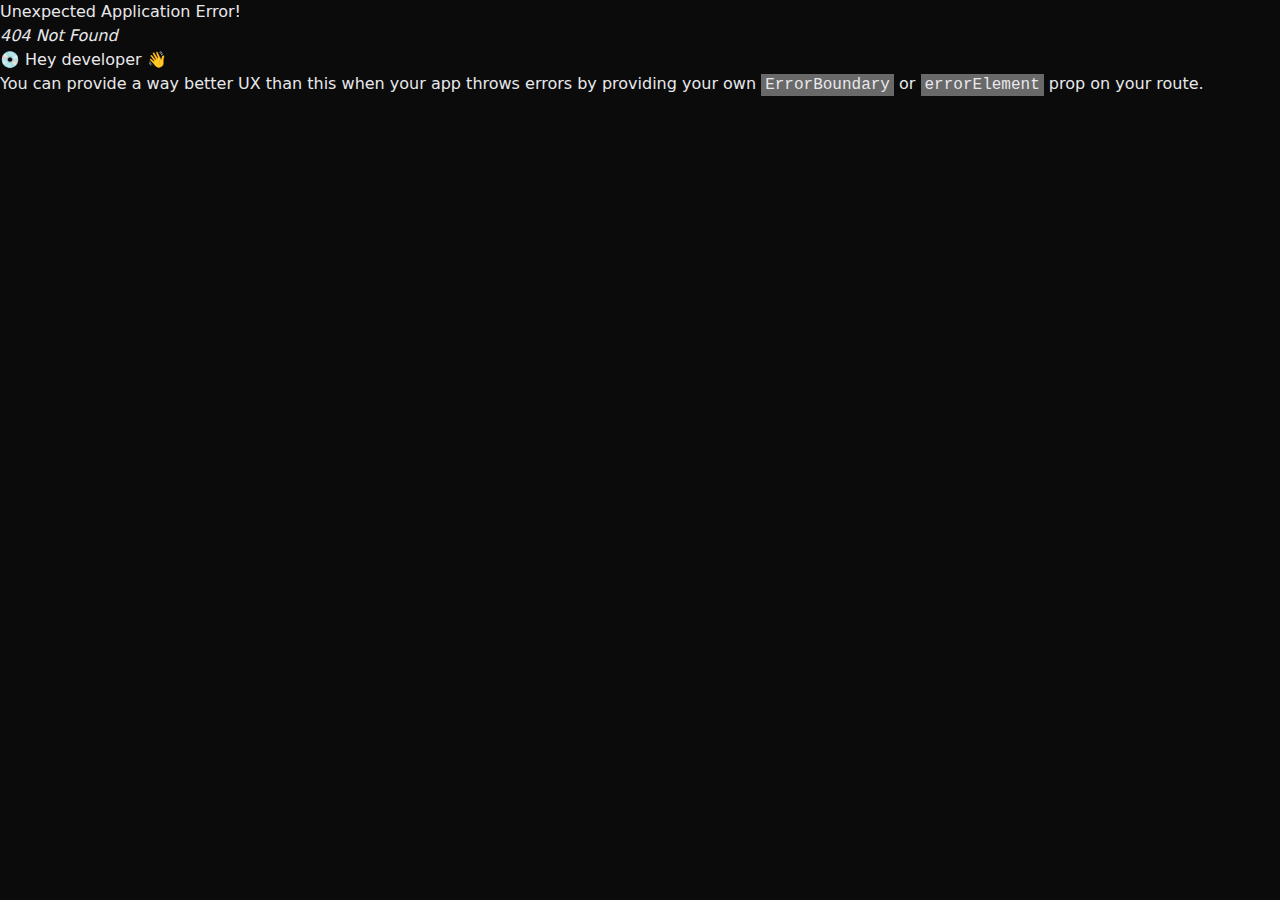
<file: index.html>
<!doctype html>
<html lang="en">
  <head>
    <meta charset="UTF-8" />
    <link rel="icon" type="image/svg+xml" href="/vite.svg" />
<!--    <meta name="viewport" content="width=device-width, initial-scale=1.0" />-->
    <meta name="theme-color" content="#7b7ed6" />
    <meta name="title" content="UI Journey - Web Design Trends Timeline with Real Design" />
    <meta name="description" content="Explore the evolution of web design trends from the 2000s to future. Experience the history of UI design through an interactive timeline featuring Skeuomorphism, Flat Design, Glassmorphism, and more." />
    <meta name="keywords" content="web design, UI trends, design history, Skeuomorphism, Flat Design, Material Design, Glassmorphism, Neumorphism, web design timeline, UI evolution" />
    <meta property="og:title" content="UI Journey - Web Design Trends Timeline with Real Design" />
    <meta property="og:description" content="Explore the evolution of web design trends from the 2000s to 2025." />
    <meta property="og:type" content="website" />
    <meta property="og:url" content="https://ui-journey.konviny.com" />
    <meta property="og:image" content="https://ui-journey.konviny.com/og-image.png" />
    <meta property="og:locale" content="en_US" />
    <meta name="twitter:card" content="summary_large_image" />
    <meta name="twitter:title" content="UI Journey - Web Design Trends Timeline with Real Design" />
    <meta name="twitter:description" content="Explore the evolution of web design trends from the 2000s to 2025." />
    <meta name="twitter:image" content="https://ui-journey.konviny.com/og-image.png" />
    <title>UI Journey - Web Design Trends Timeline</title>

    <meta name="naver-site-verification" content="4331ecfc2e6870d6412a10966f7eafa78d20813e" />

    <link rel="icon" type="image/x-icon" href="/favicon.ico">
    <link rel="icon" type="image/png" sizes="16x16" href="/favicon-16x16.png">
    <link rel="icon" type="image/png" sizes="32x32" href="/favicon-32x32.png">
    <link rel="icon" type="image/png" sizes="48x48" href="/favicon-48x48.png">
    <link rel="apple-touch-icon" sizes="180x180" href="/apple-touch-icon.png">
    <link rel="icon" type="image/png" sizes="192x192" href="/favicon-192x192.png">
    <link rel="icon" type="image/png" sizes="512x512" href="/favicon-512x512.png">
    <link rel="manifest" href="/site.webmanifest">
    <!-- JSON-LD Structured Data -->
    <script type="application/ld+json">
    {
      "@context": "https://schema.org",
      "@type": "WebSite",
      "name": "UI Journey",
      "description": "Explore the evolution of web design trends from the 2000s to 2025 through an interactive timeline",
      "url": "https://ui-journey.konviny.com",
      "inLanguage": "en-US",
      "keywords": "web design, UI trends, design history, Skeuomorphism, Flat Design, Material Design",
      "about": {
        "@type": "Thing",
        "name": "Web Design Trends",
        "description": "The history and evolution of web design"
      }
    }
    </script>

    <!-- Google Tag Manager -->
    <script>(function(w,d,s,l,i){w[l]=w[l]||[];w[l].push({'gtm.start':
    new Date().getTime(),event:'gtm.js'});var f=d.getElementsByTagName(s)[0],
    j=d.createElement(s),dl=l!='dataLayer'?'&l='+l:'';j.async=true;j.src=
    'https://www.googletagmanager.com/gtm.js?id='+i+dl;f.parentNode.insertBefore(j,f);
    })(window,document,'script','dataLayer','GTM-PGSXMC7N');</script>
  <!-- End Google Tag Manager -->

    <script type="module" crossorigin src="/assets/index-C9DwuXL1.js"></script>
    <link rel="stylesheet" crossorigin href="/assets/index-sQ9Ex8qx.css">
  </head>
  <body>
    <!-- Google Tag Manager (noscript) -->
<noscript><iframe src="https://www.googletagmanager.com/ns.html?id=GTM-PGSXMC7N"
  height="0" width="0" style="display:none;visibility:hidden"></iframe></noscript>
  <!-- End Google Tag Manager (noscript) -->
    <div id="root"></div>
  </body>
</html>
</file>
<file: assets/index-sQ9Ex8qx.css>
/*! tailwindcss v4.1.13 | MIT License | https://tailwindcss.com */@layer properties{@supports ((-webkit-hyphens:none) and (not (margin-trim:inline))) or ((-moz-orient:inline) and (not (color:rgb(from red r g b)))){*,:before,:after,::backdrop{--tw-scale-x:1;--tw-scale-y:1;--tw-scale-z:1;--tw-rotate-x:initial;--tw-rotate-y:initial;--tw-rotate-z:initial;--tw-skew-x:initial;--tw-skew-y:initial;--tw-space-y-reverse:0;--tw-space-x-reverse:0;--tw-border-style:solid;--tw-gradient-position:initial;--tw-gradient-from:#0000;--tw-gradient-via:#0000;--tw-gradient-to:#0000;--tw-gradient-stops:initial;--tw-gradient-via-stops:initial;--tw-gradient-from-position:0%;--tw-gradient-via-position:50%;--tw-gradient-to-position:100%;--tw-leading:initial;--tw-font-weight:initial;--tw-tracking:initial;--tw-shadow:0 0 #0000;--tw-shadow-color:initial;--tw-shadow-alpha:100%;--tw-inset-shadow:0 0 #0000;--tw-inset-shadow-color:initial;--tw-inset-shadow-alpha:100%;--tw-ring-color:initial;--tw-ring-shadow:0 0 #0000;--tw-inset-ring-color:initial;--tw-inset-ring-shadow:0 0 #0000;--tw-ring-inset:initial;--tw-ring-offset-width:0px;--tw-ring-offset-color:#fff;--tw-ring-offset-shadow:0 0 #0000;--tw-outline-style:solid;--tw-blur:initial;--tw-brightness:initial;--tw-contrast:initial;--tw-grayscale:initial;--tw-hue-rotate:initial;--tw-invert:initial;--tw-opacity:initial;--tw-saturate:initial;--tw-sepia:initial;--tw-drop-shadow:initial;--tw-drop-shadow-color:initial;--tw-drop-shadow-alpha:100%;--tw-drop-shadow-size:initial;--tw-backdrop-blur:initial;--tw-backdrop-brightness:initial;--tw-backdrop-contrast:initial;--tw-backdrop-grayscale:initial;--tw-backdrop-hue-rotate:initial;--tw-backdrop-invert:initial;--tw-backdrop-opacity:initial;--tw-backdrop-saturate:initial;--tw-backdrop-sepia:initial;--tw-duration:initial;--tw-ease:initial;--tw-translate-x:0;--tw-translate-y:0;--tw-translate-z:0}}}@layer theme{:root,:host{--font-sans:ui-sans-serif,system-ui,sans-serif,"Apple Color Emoji","Segoe UI Emoji","Segoe UI Symbol","Noto Color Emoji";--font-mono:ui-monospace,SFMono-Regular,Menlo,Monaco,Consolas,"Liberation Mono","Courier New",monospace;--color-red-400:oklch(70.4% .191 22.216);--color-orange-400:#ff9b45;--color-yellow-400:oklch(85.2% .199 91.936);--color-green-400:oklch(79.2% .209 151.711);--color-blue-100:oklch(93.2% .032 255.585);--color-blue-500:oklch(62.3% .214 259.815);--color-blue-700:oklch(48.8% .243 264.376);--color-purple-100:oklch(94.6% .033 307.174);--color-purple-500:oklch(62.7% .265 303.9);--color-purple-700:oklch(49.6% .265 301.924);--color-pink-100:oklch(94.8% .028 342.258);--color-pink-500:oklch(65.6% .241 354.308);--color-pink-700:oklch(52.5% .223 3.958);--color-gray-100:oklch(96.7% .003 264.542);--color-gray-700:oklch(37.3% .034 259.733);--color-gray-900:oklch(21% .034 264.665);--color-white:#fff;--spacing:.25rem;--text-xs:.75rem;--text-xs--line-height:calc(1/.75);--text-sm:.875rem;--text-sm--line-height:calc(1.25/.875);--text-base:1rem;--text-base--line-height: 1.5 ;--text-lg:1.125rem;--text-lg--line-height:calc(1.75/1.125);--text-xl:1.25rem;--text-xl--line-height:calc(1.75/1.25);--text-2xl:1.5rem;--text-2xl--line-height:calc(2/1.5);--text-4xl:2.25rem;--text-4xl--line-height:calc(2.5/2.25);--font-weight-medium:500;--font-weight-semibold:600;--font-weight-bold:700;--font-weight-extrabold:800;--font-weight-black:900;--tracking-wide:.025em;--leading-relaxed:1.625;--radius-lg:.5rem;--radius-xl:.75rem;--radius-2xl:1rem;--drop-shadow-md:0 3px 3px #0000001f;--drop-shadow-lg:0 4px 4px #00000026;--ease-out:cubic-bezier(0,0,.2,1);--ease-in-out:cubic-bezier(.4,0,.2,1);--blur-sm:8px;--blur-md:12px;--default-transition-duration:.15s;--default-transition-timing-function:cubic-bezier(.4,0,.2,1);--default-font-family:var(--font-sans);--default-mono-font-family:var(--font-mono);--color-beige-100:#fcfcfc;--color-beige-200:#faf9f7;--color-beige-300:#f8f5f2;--color-beige-400:#f4e7e1;--color-rust-500:#d5451b;--color-dark-800:#521c0d;--color-pure:#fff}}@layer base{*,:after,:before,::backdrop{box-sizing:border-box;border:0 solid;margin:0;padding:0}::file-selector-button{box-sizing:border-box;border:0 solid;margin:0;padding:0}html,:host{-webkit-text-size-adjust:100%;-moz-tab-size:4;-o-tab-size:4;tab-size:4;line-height:1.5;font-family:var(--default-font-family,ui-sans-serif,system-ui,sans-serif,"Apple Color Emoji","Segoe UI Emoji","Segoe UI Symbol","Noto Color Emoji");font-feature-settings:var(--default-font-feature-settings,normal);font-variation-settings:var(--default-font-variation-settings,normal);-webkit-tap-highlight-color:transparent}hr{height:0;color:inherit;border-top-width:1px}abbr:where([title]){-webkit-text-decoration:underline dotted;text-decoration:underline dotted}h1,h2,h3,h4,h5,h6{font-size:inherit;font-weight:inherit}a{color:inherit;-webkit-text-decoration:inherit;text-decoration:inherit}b,strong{font-weight:bolder}code,kbd,samp,pre{font-family:var(--default-mono-font-family,ui-monospace,SFMono-Regular,Menlo,Monaco,Consolas,"Liberation Mono","Courier New",monospace);font-feature-settings:var(--default-mono-font-feature-settings,normal);font-variation-settings:var(--default-mono-font-variation-settings,normal);font-size:1em}small{font-size:80%}sub,sup{vertical-align:baseline;font-size:75%;line-height:0;position:relative}sub{bottom:-.25em}sup{top:-.5em}table{text-indent:0;border-color:inherit;border-collapse:collapse}:-moz-focusring{outline:auto}progress{vertical-align:baseline}summary{display:list-item}ol,ul,menu{list-style:none}img,svg,video,canvas,audio,iframe,embed,object{vertical-align:middle;display:block}img,video{max-width:100%;height:auto}button,input,select,optgroup,textarea{font:inherit;font-feature-settings:inherit;font-variation-settings:inherit;letter-spacing:inherit;color:inherit;opacity:1;background-color:#0000;border-radius:0}::file-selector-button{font:inherit;font-feature-settings:inherit;font-variation-settings:inherit;letter-spacing:inherit;color:inherit;opacity:1;background-color:#0000;border-radius:0}:where(select:is([multiple],[size])) optgroup{font-weight:bolder}:where(select:is([multiple],[size])) optgroup option{padding-inline-start:20px}::file-selector-button{margin-inline-end:4px}::-moz-placeholder{opacity:1}::placeholder{opacity:1}@supports (not (-webkit-appearance:-apple-pay-button)) or (contain-intrinsic-size:1px){::-moz-placeholder{color:currentColor}::placeholder{color:currentColor}@supports (color:color-mix(in lab,red,red)){::-moz-placeholder{color:color-mix(in oklab,currentcolor 50%,transparent)}::placeholder{color:color-mix(in oklab,currentcolor 50%,transparent)}}}textarea{resize:vertical}::-webkit-search-decoration{-webkit-appearance:none}::-webkit-date-and-time-value{min-height:1lh;text-align:inherit}::-webkit-datetime-edit{display:inline-flex}::-webkit-datetime-edit-fields-wrapper{padding:0}::-webkit-datetime-edit{padding-block:0}::-webkit-datetime-edit-year-field{padding-block:0}::-webkit-datetime-edit-month-field{padding-block:0}::-webkit-datetime-edit-day-field{padding-block:0}::-webkit-datetime-edit-hour-field{padding-block:0}::-webkit-datetime-edit-minute-field{padding-block:0}::-webkit-datetime-edit-second-field{padding-block:0}::-webkit-datetime-edit-millisecond-field{padding-block:0}::-webkit-datetime-edit-meridiem-field{padding-block:0}::-webkit-calendar-picker-indicator{line-height:1}:-moz-ui-invalid{box-shadow:none}button,input:where([type=button],[type=reset],[type=submit]){-webkit-appearance:button;-moz-appearance:button;appearance:button}::file-selector-button{-webkit-appearance:button;-moz-appearance:button;appearance:button}::-webkit-inner-spin-button{height:auto}::-webkit-outer-spin-button{height:auto}[hidden]:where(:not([hidden=until-found])){display:none!important}}@layer components;@layer utilities{.pointer-events-auto{pointer-events:auto}.pointer-events-none{pointer-events:none}.absolute{position:absolute}.fixed{position:fixed}.relative{position:relative}.static{position:static}.inset-0{inset:calc(var(--spacing)*0)}.inset-2{inset:calc(var(--spacing)*2)}.-top-4{top:calc(var(--spacing)*-4)}.top-0{top:calc(var(--spacing)*0)}.top-\[14px\]{top:14px}.top-\[20\%\]{top:20%}.top-\[60\%\]{top:60%}.right-0{right:calc(var(--spacing)*0)}.right-4{right:calc(var(--spacing)*4)}.right-8{right:calc(var(--spacing)*8)}.right-\[10\%\]{right:10%}.right-\[20\%\]{right:20%}.bottom-0{bottom:calc(var(--spacing)*0)}.bottom-3{bottom:calc(var(--spacing)*3)}.bottom-\[5\%\]{bottom:5%}.bottom-\[8\%\]{bottom:8%}.left-0{left:calc(var(--spacing)*0)}.left-1{left:calc(var(--spacing)*1)}.left-3{left:calc(var(--spacing)*3)}.left-\[10px\]{left:10px}.left-\[15\%\]{left:15%}.isolate{isolation:isolate}.-z-10{z-index:-10}.z-50{z-index:50}.col-span-2{grid-column:span 2/span 2}.row-span-2{grid-row:span 2/span 2}.container{width:100%}@media (min-width:40rem){.container{max-width:40rem}}@media (min-width:48rem){.container{max-width:48rem}}@media (min-width:64rem){.container{max-width:64rem}}@media (min-width:80rem){.container{max-width:80rem}}@media (min-width:96rem){.container{max-width:96rem}}.mx-auto{margin-inline:auto}.my-1{margin-block:calc(var(--spacing)*1)}.-mt-0\.5{margin-top:calc(var(--spacing)*-.5)}.mt-0\.5{margin-top:calc(var(--spacing)*.5)}.mt-1\.5{margin-top:calc(var(--spacing)*1.5)}.mt-3{margin-top:calc(var(--spacing)*3)}.mt-6{margin-top:calc(var(--spacing)*6)}.mt-7{margin-top:calc(var(--spacing)*7)}.mr-2{margin-right:calc(var(--spacing)*2)}.mb-1{margin-bottom:calc(var(--spacing)*1)}.mb-2{margin-bottom:calc(var(--spacing)*2)}.mb-3{margin-bottom:calc(var(--spacing)*3)}.mb-3\.5{margin-bottom:calc(var(--spacing)*3.5)}.mb-4{margin-bottom:calc(var(--spacing)*4)}.block{display:block}.flex{display:flex}.grid{display:grid}.hidden{display:none}.inline-block{display:inline-block}.inline-flex{display:inline-flex}.table{display:table}.aspect-square{aspect-ratio:1}.h-1{height:calc(var(--spacing)*1)}.h-1\.5{height:calc(var(--spacing)*1.5)}.h-2{height:calc(var(--spacing)*2)}.h-2\.5{height:calc(var(--spacing)*2.5)}.h-3{height:calc(var(--spacing)*3)}.h-4{height:calc(var(--spacing)*4)}.h-6{height:calc(var(--spacing)*6)}.h-8{height:calc(var(--spacing)*8)}.h-10{height:calc(var(--spacing)*10)}.h-11{height:calc(var(--spacing)*11)}.h-14{height:calc(var(--spacing)*14)}.h-32{height:calc(var(--spacing)*32)}.h-40{height:calc(var(--spacing)*40)}.h-\[84px\]{height:84px}.h-\[90px\]{height:90px}.h-\[98px\]{height:98px}.h-\[100px\]{height:100px}.h-full{height:100%}.h-screen{height:100vh}.min-h-screen{min-height:100vh}.w-0\.5{width:calc(var(--spacing)*.5)}.w-1{width:calc(var(--spacing)*1)}.w-1\.5{width:calc(var(--spacing)*1.5)}.w-1\/2{width:50%}.w-2{width:calc(var(--spacing)*2)}.w-2\.5{width:calc(var(--spacing)*2.5)}.w-2\/3{width:66.6667%}.w-3{width:calc(var(--spacing)*3)}.w-3\/4{width:75%}.w-4{width:calc(var(--spacing)*4)}.w-6{width:calc(var(--spacing)*6)}.w-8{width:calc(var(--spacing)*8)}.w-10{width:calc(var(--spacing)*10)}.w-11{width:calc(var(--spacing)*11)}.w-14{width:calc(var(--spacing)*14)}.w-32{width:calc(var(--spacing)*32)}.w-40{width:calc(var(--spacing)*40)}.w-\[90px\]{width:90px}.w-\[100px\]{width:100px}.w-\[140px\]{width:140px}.w-\[175px\]{width:175px}.w-\[196px\]{width:196px}.w-\[224px\]{width:224px}.w-\[245px\]{width:245px}.w-\[266px\]{width:266px}.w-full{width:100%}.max-w-\[700px\]{max-width:700px}.max-w-\[1100px\]{max-width:1100px}.flex-1{flex:1}.shrink-0{flex-shrink:0}.scale-105{--tw-scale-x:105%;--tw-scale-y:105%;--tw-scale-z:105%;scale:var(--tw-scale-x)var(--tw-scale-y)}.transform{transform:var(--tw-rotate-x,)var(--tw-rotate-y,)var(--tw-rotate-z,)var(--tw-skew-x,)var(--tw-skew-y,)}.cursor-default{cursor:default}.cursor-none{cursor:none}.cursor-pointer{cursor:pointer}.scroll-mt-0{scroll-margin-top:calc(var(--spacing)*0)}.grid-cols-3{grid-template-columns:repeat(3,minmax(0,1fr))}.grid-cols-4{grid-template-columns:repeat(4,minmax(0,1fr))}.flex-col{flex-direction:column}.flex-row{flex-direction:row}.flex-wrap{flex-wrap:wrap}.place-items-center{place-items:center}.items-center{align-items:center}.items-start{align-items:flex-start}.justify-between{justify-content:space-between}.justify-center{justify-content:center}.gap-1{gap:calc(var(--spacing)*1)}.gap-1\.5{gap:calc(var(--spacing)*1.5)}.gap-2{gap:calc(var(--spacing)*2)}.gap-3{gap:calc(var(--spacing)*3)}.gap-5{gap:calc(var(--spacing)*5)}:where(.space-y-1\.5>:not(:last-child)){--tw-space-y-reverse:0;margin-block-start:calc(calc(var(--spacing)*1.5)*var(--tw-space-y-reverse));margin-block-end:calc(calc(var(--spacing)*1.5)*calc(1 - var(--tw-space-y-reverse)))}:where(.space-y-2>:not(:last-child)){--tw-space-y-reverse:0;margin-block-start:calc(calc(var(--spacing)*2)*var(--tw-space-y-reverse));margin-block-end:calc(calc(var(--spacing)*2)*calc(1 - var(--tw-space-y-reverse)))}:where(.space-x-6>:not(:last-child)){--tw-space-x-reverse:0;margin-inline-start:calc(calc(var(--spacing)*6)*var(--tw-space-x-reverse));margin-inline-end:calc(calc(var(--spacing)*6)*calc(1 - var(--tw-space-x-reverse)))}.overflow-hidden{overflow:hidden}.overflow-x-hidden{overflow-x:hidden}.overflow-y-auto{overflow-y:auto}.rounded{border-radius:.25rem}.rounded-2xl{border-radius:var(--radius-2xl)}.rounded-\[10px\]{border-radius:10px}.rounded-\[11px\]{border-radius:11px}.rounded-\[14px\]{border-radius:14px}.rounded-\[16px\]{border-radius:16px}.rounded-\[18px\]{border-radius:18px}.rounded-\[20px\]{border-radius:20px}.rounded-\[26px\]{border-radius:26px}.rounded-\[32px\]{border-radius:32px}.rounded-full{border-radius:3.40282e38px}.rounded-lg{border-radius:var(--radius-lg)}.rounded-xl{border-radius:var(--radius-xl)}.border{border-style:var(--tw-border-style);border-width:1px}.border-2{border-style:var(--tw-border-style);border-width:2px}.border-3{border-style:var(--tw-border-style);border-width:3px}.border-4{border-style:var(--tw-border-style);border-width:4px}.border-t{border-top-style:var(--tw-border-style);border-top-width:1px}.border-b{border-bottom-style:var(--tw-border-style);border-bottom-width:1px}.border-\[\#00d4ff\]\/40{border-color:#00d4ff66}.border-\[\#00ffaa\]\/40{border-color:#0fa6}.border-\[\#7b7ed6\]{border-color:#7b7ed6}.border-\[\#8a2be2\]\/40{border-color:#8a2be266}.border-\[\#111\]{border-color:#111}.border-\[\#cfd5de\]{border-color:#cfd5de}.border-\[\#e2e4ea\]{border-color:#e2e4ea}.border-\[\#ff6b9d\]\/40{border-color:#ff6b9d66}.border-\[\#ff6bc7\]{border-color:#ff6bc7}.border-\[\#ff007f\]{border-color:#ff007f}.border-\[rgba\(27\,19\,48\,0\.2\)\]{border-color:#1b133033}.border-\[rgba\(120\,90\,60\,0\.3\)\]{border-color:#785a3c4d}.border-\[rgba\(200\,200\,230\,0\.4\)\]{border-color:#c8c8e666}.border-\[rgba\(255\,255\,255\,0\.2\)\]{border-color:#fff3}.border-\[rgba\(255\,255\,255\,0\.12\)\]{border-color:#ffffff1f}.border-\[rgba\(255\,255\,255\,0\.25\)\]{border-color:#ffffff40}.border-beige-300{border-color:var(--color-beige-300)}.border-beige-400{border-color:var(--color-beige-400)}.border-gray-100{border-color:var(--color-gray-100)}.border-transparent{border-color:#0000}.border-white{border-color:var(--color-white)}.border-white\/20{border-color:#fff3}@supports (color:color-mix(in lab,red,red)){.border-white\/20{border-color:color-mix(in oklab,var(--color-white)20%,transparent)}}.bg-\[\#0ea5e9\]{background-color:#0ea5e9}.bg-\[\#0ff\]{background-color:#0ff}.bg-\[\#00d4ff\]{background-color:#00d4ff}.bg-\[\#00f5ff\]{background-color:#00f5ff}.bg-\[\#06b6d4\]{background-color:#06b6d4}.bg-\[\#7b7ed6\]{background-color:#7b7ed6}.bg-\[\#8b5cf6\]{background-color:#8b5cf6}.bg-\[\#10b981\]{background-color:#10b981}.bg-\[\#14b8a6\]{background-color:#14b8a6}.bg-\[\#0078d4\]{background-color:#0078d4}.bg-\[\#84cc16\]{background-color:#84cc16}.bg-\[\#111\]{background-color:#111}.bg-\[\#6366f1\]{background-color:#6366f1}.bg-\[\#e0e5ec\]{background-color:#e0e5ec}.bg-\[\#ec4899\]{background-color:#ec4899}.bg-\[\#ef4444\]{background-color:#ef4444}.bg-\[\#f59e0b\]{background-color:#f59e0b}.bg-\[\#f97316\]{background-color:#f97316}.bg-\[\#ff006e\]{background-color:#ff006e}.bg-\[\#ff8ccf\]{background-color:#ff8ccf}.bg-\[\#fffb00\]{background-color:#fffb00}.bg-\[rgba\(255\,255\,255\,0\.1\)\]{background-color:#ffffff1a}.bg-\[rgba\(255\,255\,255\,0\.06\)\]{background-color:#ffffff0f}.bg-\[rgba\(255\,255\,255\,0\.08\)\]{background-color:#ffffff14}.bg-blue-100{background-color:var(--color-blue-100)}.bg-blue-500{background-color:var(--color-blue-500)}.bg-gray-900\/10{background-color:#1018281a}@supports (color:color-mix(in lab,red,red)){.bg-gray-900\/10{background-color:color-mix(in oklab,var(--color-gray-900)10%,transparent)}}.bg-gray-900\/20{background-color:#10182833}@supports (color:color-mix(in lab,red,red)){.bg-gray-900\/20{background-color:color-mix(in oklab,var(--color-gray-900)20%,transparent)}}.bg-gray-900\/30{background-color:#1018284d}@supports (color:color-mix(in lab,red,red)){.bg-gray-900\/30{background-color:color-mix(in oklab,var(--color-gray-900)30%,transparent)}}.bg-green-400\/80{background-color:#05df72cc}@supports (color:color-mix(in lab,red,red)){.bg-green-400\/80{background-color:color-mix(in oklab,var(--color-green-400)80%,transparent)}}.bg-orange-400{background-color:var(--color-orange-400)}.bg-pink-100{background-color:var(--color-pink-100)}.bg-pink-500{background-color:var(--color-pink-500)}.bg-pure{background-color:var(--color-pure)}.bg-pure\/90{background-color:#ffffffe6}@supports (color:color-mix(in lab,red,red)){.bg-pure\/90{background-color:color-mix(in oklab,var(--color-pure)90%,transparent)}}.bg-purple-100{background-color:var(--color-purple-100)}.bg-purple-500{background-color:var(--color-purple-500)}.bg-red-400\/80{background-color:#ff6568cc}@supports (color:color-mix(in lab,red,red)){.bg-red-400\/80{background-color:color-mix(in oklab,var(--color-red-400)80%,transparent)}}.bg-transparent{background-color:#0000}.bg-white{background-color:var(--color-white)}.bg-white\/5{background-color:#ffffff0d}@supports (color:color-mix(in lab,red,red)){.bg-white\/5{background-color:color-mix(in oklab,var(--color-white)5%,transparent)}}.bg-white\/10{background-color:#ffffff1a}@supports (color:color-mix(in lab,red,red)){.bg-white\/10{background-color:color-mix(in oklab,var(--color-white)10%,transparent)}}.bg-white\/20{background-color:#fff3}@supports (color:color-mix(in lab,red,red)){.bg-white\/20{background-color:color-mix(in oklab,var(--color-white)20%,transparent)}}.bg-white\/30{background-color:#ffffff4d}@supports (color:color-mix(in lab,red,red)){.bg-white\/30{background-color:color-mix(in oklab,var(--color-white)30%,transparent)}}.bg-white\/70{background-color:#ffffffb3}@supports (color:color-mix(in lab,red,red)){.bg-white\/70{background-color:color-mix(in oklab,var(--color-white)70%,transparent)}}.bg-yellow-400\/80{background-color:#fac800cc}@supports (color:color-mix(in lab,red,red)){.bg-yellow-400\/80{background-color:color-mix(in oklab,var(--color-yellow-400)80%,transparent)}}.bg-gradient-to-b{--tw-gradient-position:to bottom in oklab;background-image:linear-gradient(var(--tw-gradient-stops))}.bg-gradient-to-br{--tw-gradient-position:to bottom right in oklab;background-image:linear-gradient(var(--tw-gradient-stops))}.bg-gradient-to-r{--tw-gradient-position:to right in oklab;background-image:linear-gradient(var(--tw-gradient-stops))}.from-\[\#001a1a\]\/80{--tw-gradient-from:oklab(19.7184% -.0325469 -.00858039/.8);--tw-gradient-stops:var(--tw-gradient-via-stops,var(--tw-gradient-position),var(--tw-gradient-from)var(--tw-gradient-from-position),var(--tw-gradient-to)var(--tw-gradient-to-position))}.from-\[\#001a33\]\/80{--tw-gradient-from:oklab(21.381% -.0210049 -.0556083/.8);--tw-gradient-stops:var(--tw-gradient-via-stops,var(--tw-gradient-position),var(--tw-gradient-from)var(--tw-gradient-from-position),var(--tw-gradient-to)var(--tw-gradient-to-position))}.from-\[\#1a0010\]\/80{--tw-gradient-from:oklab(14.5279% .0596605 -.0163379/.8);--tw-gradient-stops:var(--tw-gradient-via-stops,var(--tw-gradient-position),var(--tw-gradient-from)var(--tw-gradient-from-position),var(--tw-gradient-to)var(--tw-gradient-to-position))}.from-\[\#1a0033\]\/80{--tw-gradient-from:oklab(17.9154% .0495194 -.0809071/.8);--tw-gradient-stops:var(--tw-gradient-via-stops,var(--tw-gradient-position),var(--tw-gradient-from)var(--tw-gradient-from-position),var(--tw-gradient-to)var(--tw-gradient-to-position))}.from-\[\#8b6f47\]{--tw-gradient-from:#8b6f47;--tw-gradient-stops:var(--tw-gradient-via-stops,var(--tw-gradient-position),var(--tw-gradient-from)var(--tw-gradient-from-position),var(--tw-gradient-to)var(--tw-gradient-to-position))}.from-\[\#e8eef7\]{--tw-gradient-from:#e8eef7;--tw-gradient-stops:var(--tw-gradient-via-stops,var(--tw-gradient-position),var(--tw-gradient-from)var(--tw-gradient-from-position),var(--tw-gradient-to)var(--tw-gradient-to-position))}.from-\[\#f6faf8\]{--tw-gradient-from:#f6faf8;--tw-gradient-stops:var(--tw-gradient-via-stops,var(--tw-gradient-position),var(--tw-gradient-from)var(--tw-gradient-from-position),var(--tw-gradient-to)var(--tw-gradient-to-position))}.from-\[\#ff6bc7\]{--tw-gradient-from:#ff6bc7;--tw-gradient-stops:var(--tw-gradient-via-stops,var(--tw-gradient-position),var(--tw-gradient-from)var(--tw-gradient-from-position),var(--tw-gradient-to)var(--tw-gradient-to-position))}.from-beige-200{--tw-gradient-from:var(--color-beige-200);--tw-gradient-stops:var(--tw-gradient-via-stops,var(--tw-gradient-position),var(--tw-gradient-from)var(--tw-gradient-from-position),var(--tw-gradient-to)var(--tw-gradient-to-position))}.to-\[\#0a0008\]\/60{--tw-gradient-to:oklab(9.96489% .0399786 -.0197615/.6);--tw-gradient-stops:var(--tw-gradient-via-stops,var(--tw-gradient-position),var(--tw-gradient-from)var(--tw-gradient-from-position),var(--tw-gradient-to)var(--tw-gradient-to-position))}.to-\[\#0a0015\]\/60{--tw-gradient-to:oklab(11.3903% .0353391 -.0465885/.6);--tw-gradient-stops:var(--tw-gradient-via-stops,var(--tw-gradient-position),var(--tw-gradient-from)var(--tw-gradient-from-position),var(--tw-gradient-to)var(--tw-gradient-to-position))}.to-\[\#000a0a\]\/60{--tw-gradient-to:oklab(13.1091% -.0216377 -.00570438/.6);--tw-gradient-stops:var(--tw-gradient-via-stops,var(--tw-gradient-position),var(--tw-gradient-from)var(--tw-gradient-from-position),var(--tw-gradient-to)var(--tw-gradient-to-position))}.to-\[\#6d5633\]{--tw-gradient-to:#6d5633;--tw-gradient-stops:var(--tw-gradient-via-stops,var(--tw-gradient-position),var(--tw-gradient-from)var(--tw-gradient-from-position),var(--tw-gradient-to)var(--tw-gradient-to-position))}.to-\[\#8b5cf6\]{--tw-gradient-to:#8b5cf6;--tw-gradient-stops:var(--tw-gradient-via-stops,var(--tw-gradient-position),var(--tw-gradient-from)var(--tw-gradient-from-position),var(--tw-gradient-to)var(--tw-gradient-to-position))}.to-\[\#000510\]\/60{--tw-gradient-to:oklab(11.3586% -.0108155 -.0309721/.6);--tw-gradient-stops:var(--tw-gradient-via-stops,var(--tw-gradient-position),var(--tw-gradient-from)var(--tw-gradient-from-position),var(--tw-gradient-to)var(--tw-gradient-to-position))}.to-\[\#d2dce8\]{--tw-gradient-to:#d2dce8;--tw-gradient-stops:var(--tw-gradient-via-stops,var(--tw-gradient-position),var(--tw-gradient-from)var(--tw-gradient-from-position),var(--tw-gradient-to)var(--tw-gradient-to-position))}.to-\[\#f1f5f9\]{--tw-gradient-to:#f1f5f9;--tw-gradient-stops:var(--tw-gradient-via-stops,var(--tw-gradient-position),var(--tw-gradient-from)var(--tw-gradient-from-position),var(--tw-gradient-to)var(--tw-gradient-to-position))}.to-beige-100{--tw-gradient-to:var(--color-beige-100);--tw-gradient-stops:var(--tw-gradient-via-stops,var(--tw-gradient-position),var(--tw-gradient-from)var(--tw-gradient-from-position),var(--tw-gradient-to)var(--tw-gradient-to-position))}.p-2{padding:calc(var(--spacing)*2)}.p-3{padding:calc(var(--spacing)*3)}.p-3\.5{padding:calc(var(--spacing)*3.5)}.p-4{padding:calc(var(--spacing)*4)}.p-5{padding:calc(var(--spacing)*5)}.p-5\.5{padding:calc(var(--spacing)*5.5)}.px-2{padding-inline:calc(var(--spacing)*2)}.px-3{padding-inline:calc(var(--spacing)*3)}.px-3\.5{padding-inline:calc(var(--spacing)*3.5)}.px-4{padding-inline:calc(var(--spacing)*4)}.px-5{padding-inline:calc(var(--spacing)*5)}.px-5\.5{padding-inline:calc(var(--spacing)*5.5)}.px-6{padding-inline:calc(var(--spacing)*6)}.px-\[6vw\]{padding-inline:6vw}.py-1{padding-block:calc(var(--spacing)*1)}.py-1\.5{padding-block:calc(var(--spacing)*1.5)}.py-2{padding-block:calc(var(--spacing)*2)}.py-2\.5{padding-block:calc(var(--spacing)*2.5)}.py-3{padding-block:calc(var(--spacing)*3)}.py-4{padding-block:calc(var(--spacing)*4)}.py-4\.5{padding-block:calc(var(--spacing)*4.5)}.py-5{padding-block:calc(var(--spacing)*5)}.py-5\.5{padding-block:calc(var(--spacing)*5.5)}.py-18{padding-block:calc(var(--spacing)*18)}.pt-2{padding-top:calc(var(--spacing)*2)}.pr-1{padding-right:calc(var(--spacing)*1)}.pl-3{padding-left:calc(var(--spacing)*3)}.pl-7{padding-left:calc(var(--spacing)*7)}.pl-\[calc\(140px\+6vw\)\]{padding-left:calc(140px + 6vw)}.pl-\[calc\(220px\+6vw\)\]{padding-left:calc(220px + 6vw)}.text-center{text-align:center}.text-2xl{font-size:var(--text-2xl);line-height:var(--tw-leading,var(--text-2xl--line-height))}.text-4xl{font-size:var(--text-4xl);line-height:var(--tw-leading,var(--text-4xl--line-height))}.text-base{font-size:var(--text-base);line-height:var(--tw-leading,var(--text-base--line-height))}.text-lg{font-size:var(--text-lg);line-height:var(--tw-leading,var(--text-lg--line-height))}.text-sm{font-size:var(--text-sm);line-height:var(--tw-leading,var(--text-sm--line-height))}.text-xl{font-size:var(--text-xl);line-height:var(--tw-leading,var(--text-xl--line-height))}.text-xs{font-size:var(--text-xs);line-height:var(--tw-leading,var(--text-xs--line-height))}.text-\[8px\]{font-size:8px}.text-\[9px\]{font-size:9px}.text-\[10px\]{font-size:10px}.text-\[clamp\(40px\,7vw\,82px\)\]{font-size:clamp(40px,7vw,82px)}.leading-\[1\.05\]{--tw-leading:1.05;line-height:1.05}.leading-relaxed{--tw-leading:var(--leading-relaxed);line-height:var(--leading-relaxed)}.font-black{--tw-font-weight:var(--font-weight-black);font-weight:var(--font-weight-black)}.font-bold{--tw-font-weight:var(--font-weight-bold);font-weight:var(--font-weight-bold)}.font-extrabold{--tw-font-weight:var(--font-weight-extrabold);font-weight:var(--font-weight-extrabold)}.font-medium{--tw-font-weight:var(--font-weight-medium);font-weight:var(--font-weight-medium)}.font-semibold{--tw-font-weight:var(--font-weight-semibold);font-weight:var(--font-weight-semibold)}.tracking-\[0\.2em\]{--tw-tracking:.2em;letter-spacing:.2em}.tracking-\[0\.3em\]{--tw-tracking:.3em;letter-spacing:.3em}.tracking-wide{--tw-tracking:var(--tracking-wide);letter-spacing:var(--tracking-wide)}.whitespace-pre-line{white-space:pre-line}.text-\[\#0b1020\]{color:#0b1020}.text-\[\#0b1220\]{color:#0b1220}.text-\[\#0f172a\]{color:#0f172a}.text-\[\#00d4ff\]{color:#00d4ff}.text-\[\#00ffaa\]{color:#0fa}.text-\[\#1b1330\]{color:#1b1330}.text-\[\#2a2d34\]{color:#2a2d34}.text-\[\#2a3442\]{color:#2a3442}.text-\[\#5a6e8c\]{color:#5a6e8c}.text-\[\#7b7ed6\]{color:#7b7ed6}.text-\[\#9baacf\]{color:#9baacf}.text-\[\#111\]{color:#111}.text-\[\#313b5a\]{color:#313b5a}.text-\[\#061018\]{color:#061018}.text-\[\#64748b\]{color:#64748b}.text-\[\#b8e0ff\]{color:#b8e0ff}.text-\[\#c8a2ff\]{color:#c8a2ff}.text-\[\#c8e8ff\]{color:#c8e8ff}.text-\[\#d7d8de\]{color:#d7d8de}.text-\[\#e8e8ea\]{color:#e8e8ea}.text-\[\#f4ecd8\]{color:#f4ecd8}.text-\[\#ff6b9d\]{color:#ff6b9d}.text-\[\#ff007f\]{color:#ff007f}.text-\[\#fffb00\]{color:#fffb00}.text-blue-700{color:var(--color-blue-700)}.text-dark-800{color:var(--color-dark-800)}.text-gray-700{color:var(--color-gray-700)}.text-gray-900{color:var(--color-gray-900)}.text-gray-900\/60{color:#10182899}@supports (color:color-mix(in lab,red,red)){.text-gray-900\/60{color:color-mix(in oklab,var(--color-gray-900)60%,transparent)}}.text-pink-700{color:var(--color-pink-700)}.text-pure{color:var(--color-pure)}.text-purple-700{color:var(--color-purple-700)}.text-rust-500{color:var(--color-rust-500)}.text-white{color:var(--color-white)}.text-white\/30{color:#ffffff4d}@supports (color:color-mix(in lab,red,red)){.text-white\/30{color:color-mix(in oklab,var(--color-white)30%,transparent)}}.text-white\/40{color:#fff6}@supports (color:color-mix(in lab,red,red)){.text-white\/40{color:color-mix(in oklab,var(--color-white)40%,transparent)}}.text-white\/50{color:#ffffff80}@supports (color:color-mix(in lab,red,red)){.text-white\/50{color:color-mix(in oklab,var(--color-white)50%,transparent)}}.text-white\/60{color:#fff9}@supports (color:color-mix(in lab,red,red)){.text-white\/60{color:color-mix(in oklab,var(--color-white)60%,transparent)}}.text-white\/70{color:#ffffffb3}@supports (color:color-mix(in lab,red,red)){.text-white\/70{color:color-mix(in oklab,var(--color-white)70%,transparent)}}.text-white\/80{color:#fffc}@supports (color:color-mix(in lab,red,red)){.text-white\/80{color:color-mix(in oklab,var(--color-white)80%,transparent)}}.text-white\/90{color:#ffffffe6}@supports (color:color-mix(in lab,red,red)){.text-white\/90{color:color-mix(in oklab,var(--color-white)90%,transparent)}}.text-white\/95{color:#fffffff2}@supports (color:color-mix(in lab,red,red)){.text-white\/95{color:color-mix(in oklab,var(--color-white)95%,transparent)}}.uppercase{text-transform:uppercase}.opacity-20{opacity:.2}.opacity-30{opacity:.3}.opacity-40{opacity:.4}.opacity-50{opacity:.5}.opacity-60{opacity:.6}.opacity-70{opacity:.7}.opacity-80{opacity:.8}.mix-blend-overlay{mix-blend-mode:overlay}.shadow-\[0_0_8px_rgba\(0\,212\,255\,0\.8\)\]{--tw-shadow:0 0 8px var(--tw-shadow-color,#00d4ffcc);box-shadow:var(--tw-inset-shadow),var(--tw-inset-ring-shadow),var(--tw-ring-offset-shadow),var(--tw-ring-shadow),var(--tw-shadow)}.shadow-lg{--tw-shadow:0 10px 15px -3px var(--tw-shadow-color,#0000001a),0 4px 6px -4px var(--tw-shadow-color,#0000001a);box-shadow:var(--tw-inset-shadow),var(--tw-inset-ring-shadow),var(--tw-ring-offset-shadow),var(--tw-ring-shadow),var(--tw-shadow)}.shadow-sm{--tw-shadow:0 1px 3px 0 var(--tw-shadow-color,#0000001a),0 1px 2px -1px var(--tw-shadow-color,#0000001a);box-shadow:var(--tw-inset-shadow),var(--tw-inset-ring-shadow),var(--tw-ring-offset-shadow),var(--tw-ring-shadow),var(--tw-shadow)}.shadow-xl{--tw-shadow:0 20px 25px -5px var(--tw-shadow-color,#0000001a),0 8px 10px -6px var(--tw-shadow-color,#0000001a);box-shadow:var(--tw-inset-shadow),var(--tw-inset-ring-shadow),var(--tw-ring-offset-shadow),var(--tw-ring-shadow),var(--tw-shadow)}.ring{--tw-ring-shadow:var(--tw-ring-inset,)0 0 0 calc(1px + var(--tw-ring-offset-width))var(--tw-ring-color,currentcolor);box-shadow:var(--tw-inset-shadow),var(--tw-inset-ring-shadow),var(--tw-ring-offset-shadow),var(--tw-ring-shadow),var(--tw-shadow)}.outline{outline-style:var(--tw-outline-style);outline-width:1px}.outline-\[3px\]{outline-style:var(--tw-outline-style);outline-width:3px}.outline-gray-900\/20{outline-color:#10182833}@supports (color:color-mix(in lab,red,red)){.outline-gray-900\/20{outline-color:color-mix(in oklab,var(--color-gray-900)20%,transparent)}}.outline-white\/20{outline-color:#fff3}@supports (color:color-mix(in lab,red,red)){.outline-white\/20{outline-color:color-mix(in oklab,var(--color-white)20%,transparent)}}.drop-shadow{--tw-drop-shadow-size:drop-shadow(0 1px 2px var(--tw-drop-shadow-color,#0000001a))drop-shadow(0 1px 1px var(--tw-drop-shadow-color,#0000000f));--tw-drop-shadow:drop-shadow(0 1px 2px #0000001a)drop-shadow(0 1px 1px #0000000f);filter:var(--tw-blur,)var(--tw-brightness,)var(--tw-contrast,)var(--tw-grayscale,)var(--tw-hue-rotate,)var(--tw-invert,)var(--tw-saturate,)var(--tw-sepia,)var(--tw-drop-shadow,)}.drop-shadow-\[0_0_10px_rgba\(0\,212\,255\,0\.5\)\]{--tw-drop-shadow-size:drop-shadow(0 0 10px var(--tw-drop-shadow-color,#00d4ff80));--tw-drop-shadow:var(--tw-drop-shadow-size);filter:var(--tw-blur,)var(--tw-brightness,)var(--tw-contrast,)var(--tw-grayscale,)var(--tw-hue-rotate,)var(--tw-invert,)var(--tw-saturate,)var(--tw-sepia,)var(--tw-drop-shadow,)}.drop-shadow-lg{--tw-drop-shadow-size:drop-shadow(0 4px 4px var(--tw-drop-shadow-color,#00000026));--tw-drop-shadow:drop-shadow(var(--drop-shadow-lg));filter:var(--tw-blur,)var(--tw-brightness,)var(--tw-contrast,)var(--tw-grayscale,)var(--tw-hue-rotate,)var(--tw-invert,)var(--tw-saturate,)var(--tw-sepia,)var(--tw-drop-shadow,)}.drop-shadow-md{--tw-drop-shadow-size:drop-shadow(0 3px 3px var(--tw-drop-shadow-color,#0000001f));--tw-drop-shadow:drop-shadow(var(--drop-shadow-md));filter:var(--tw-blur,)var(--tw-brightness,)var(--tw-contrast,)var(--tw-grayscale,)var(--tw-hue-rotate,)var(--tw-invert,)var(--tw-saturate,)var(--tw-sepia,)var(--tw-drop-shadow,)}.filter{filter:var(--tw-blur,)var(--tw-brightness,)var(--tw-contrast,)var(--tw-grayscale,)var(--tw-hue-rotate,)var(--tw-invert,)var(--tw-saturate,)var(--tw-sepia,)var(--tw-drop-shadow,)}.backdrop-blur-md{--tw-backdrop-blur:blur(var(--blur-md));-webkit-backdrop-filter:var(--tw-backdrop-blur,)var(--tw-backdrop-brightness,)var(--tw-backdrop-contrast,)var(--tw-backdrop-grayscale,)var(--tw-backdrop-hue-rotate,)var(--tw-backdrop-invert,)var(--tw-backdrop-opacity,)var(--tw-backdrop-saturate,)var(--tw-backdrop-sepia,);backdrop-filter:var(--tw-backdrop-blur,)var(--tw-backdrop-brightness,)var(--tw-backdrop-contrast,)var(--tw-backdrop-grayscale,)var(--tw-backdrop-hue-rotate,)var(--tw-backdrop-invert,)var(--tw-backdrop-opacity,)var(--tw-backdrop-saturate,)var(--tw-backdrop-sepia,)}.backdrop-blur-sm{--tw-backdrop-blur:blur(var(--blur-sm));-webkit-backdrop-filter:var(--tw-backdrop-blur,)var(--tw-backdrop-brightness,)var(--tw-backdrop-contrast,)var(--tw-backdrop-grayscale,)var(--tw-backdrop-hue-rotate,)var(--tw-backdrop-invert,)var(--tw-backdrop-opacity,)var(--tw-backdrop-saturate,)var(--tw-backdrop-sepia,);backdrop-filter:var(--tw-backdrop-blur,)var(--tw-backdrop-brightness,)var(--tw-backdrop-contrast,)var(--tw-backdrop-grayscale,)var(--tw-backdrop-hue-rotate,)var(--tw-backdrop-invert,)var(--tw-backdrop-opacity,)var(--tw-backdrop-saturate,)var(--tw-backdrop-sepia,)}.transition-all{transition-property:all;transition-timing-function:var(--tw-ease,var(--default-transition-timing-function));transition-duration:var(--tw-duration,var(--default-transition-duration))}.transition-colors{transition-property:color,background-color,border-color,outline-color,text-decoration-color,fill,stroke,--tw-gradient-from,--tw-gradient-via,--tw-gradient-to;transition-timing-function:var(--tw-ease,var(--default-transition-timing-function));transition-duration:var(--tw-duration,var(--default-transition-duration))}.transition-opacity{transition-property:opacity;transition-timing-function:var(--tw-ease,var(--default-transition-timing-function));transition-duration:var(--tw-duration,var(--default-transition-duration))}.transition-transform{transition-property:transform,translate,scale,rotate;transition-timing-function:var(--tw-ease,var(--default-transition-timing-function));transition-duration:var(--tw-duration,var(--default-transition-duration))}.duration-100{--tw-duration:.1s;transition-duration:.1s}.duration-200{--tw-duration:.2s;transition-duration:.2s}.duration-300{--tw-duration:.3s;transition-duration:.3s}.duration-500{--tw-duration:.5s;transition-duration:.5s}.duration-700{--tw-duration:.7s;transition-duration:.7s}.ease-in-out{--tw-ease:var(--ease-in-out);transition-timing-function:var(--ease-in-out)}.ease-out{--tw-ease:var(--ease-out);transition-timing-function:var(--ease-out)}@media (hover:hover){.hover\:translate-x-1:hover{--tw-translate-x:calc(var(--spacing)*1);translate:var(--tw-translate-x)var(--tw-translate-y)}.hover\:translate-y-1:hover{--tw-translate-y:calc(var(--spacing)*1);translate:var(--tw-translate-x)var(--tw-translate-y)}.hover\:scale-110:hover{--tw-scale-x:110%;--tw-scale-y:110%;--tw-scale-z:110%;scale:var(--tw-scale-x)var(--tw-scale-y)}.hover\:bg-beige-300:hover{background-color:var(--color-beige-300)}.hover\:bg-gray-900\/5:hover{background-color:#1018280d}@supports (color:color-mix(in lab,red,red)){.hover\:bg-gray-900\/5:hover{background-color:color-mix(in oklab,var(--color-gray-900)5%,transparent)}}.hover\:bg-white\/5:hover{background-color:#ffffff0d}@supports (color:color-mix(in lab,red,red)){.hover\:bg-white\/5:hover{background-color:color-mix(in oklab,var(--color-white)5%,transparent)}}.hover\:text-orange-400:hover{color:var(--color-orange-400)}.hover\:opacity-80:hover{opacity:.8}.hover\:opacity-100:hover{opacity:1}.hover\:backdrop-blur-sm:hover{--tw-backdrop-blur:blur(var(--blur-sm));-webkit-backdrop-filter:var(--tw-backdrop-blur,)var(--tw-backdrop-brightness,)var(--tw-backdrop-contrast,)var(--tw-backdrop-grayscale,)var(--tw-backdrop-hue-rotate,)var(--tw-backdrop-invert,)var(--tw-backdrop-opacity,)var(--tw-backdrop-saturate,)var(--tw-backdrop-sepia,);backdrop-filter:var(--tw-backdrop-blur,)var(--tw-backdrop-brightness,)var(--tw-backdrop-contrast,)var(--tw-backdrop-grayscale,)var(--tw-backdrop-hue-rotate,)var(--tw-backdrop-invert,)var(--tw-backdrop-opacity,)var(--tw-backdrop-saturate,)var(--tw-backdrop-sepia,)}}.focus\:border-orange-400:focus{border-color:var(--color-orange-400)}.focus\:ring-2:focus{--tw-ring-shadow:var(--tw-ring-inset,)0 0 0 calc(2px + var(--tw-ring-offset-width))var(--tw-ring-color,currentcolor);box-shadow:var(--tw-inset-shadow),var(--tw-inset-ring-shadow),var(--tw-ring-offset-shadow),var(--tw-ring-shadow),var(--tw-shadow)}.focus\:ring-orange-400:focus{--tw-ring-color:var(--color-orange-400)}.focus\:outline-none:focus{--tw-outline-style:none;outline-style:none}@media (min-width:40rem){.sm\:top-\[18px\]{top:18px}.sm\:left-2{left:calc(var(--spacing)*2)}.sm\:left-\[14px\]{left:14px}.sm\:block{display:block}.sm\:w-\[180px\]{width:180px}.sm\:cursor-none{cursor:none}.sm\:px-3{padding-inline:calc(var(--spacing)*3)}.sm\:py-3{padding-block:calc(var(--spacing)*3)}.sm\:py-6{padding-block:calc(var(--spacing)*6)}.sm\:pr-2{padding-right:calc(var(--spacing)*2)}.sm\:pl-5{padding-left:calc(var(--spacing)*5)}.sm\:pl-10{padding-left:calc(var(--spacing)*10)}.sm\:pl-\[calc\(180px\+6vw\)\]{padding-left:calc(180px + 6vw)}}}@font-face{font-family:Lato;src:url(/assets/Lato-Regular-BwLIet1C.ttf)format("truetype");font-weight:400;font-style:normal}@font-face{font-family:Lato;src:url(/assets/Lato-Bold-B5iD31kO.ttf)format("truetype");font-weight:700;font-style:normal}@font-face{font-family:Lato;src:url(/assets/Lato-Black-BGKY3P7n.ttf)format("truetype");font-weight:900;font-style:normal}@font-face{font-family:Roboto Mono;src:url(/assets/RobotoMono-Regular-CBo0Sm2n.ttf)format("truetype");font-weight:400;font-style:normal}@font-face{font-family:Roboto Mono;src:url(/assets/RobotoMono-Bold-CheSjNdw.ttf)format("truetype");font-weight:700;font-style:normal}@font-face{font-family:Montserrat;src:url(/assets/Montserrat-Regular-BdMzRefO.ttf)format("truetype");font-weight:400;font-style:normal}@font-face{font-family:Montserrat;src:url(/assets/Montserrat-Bold-D4JCkd3k.ttf)format("truetype");font-weight:700;font-style:normal}@font-face{font-family:Montserrat;src:url(/assets/Montserrat-Black-BvreqxJ7.ttf)format("truetype");font-weight:900;font-style:normal}@font-face{font-family:Space Mono;src:url(/assets/SpaceMono-Regular-Ba0nOT4a.ttf)format("truetype");font-weight:400;font-style:normal}@font-face{font-family:Space Mono;src:url(/assets/SpaceMono-Bold-Dyp2aizM.ttf)format("truetype");font-weight:700;font-style:normal}@font-face{font-family:Nunito Sans;src:url(/assets/NunitoSans-VariableFont_YTLC_opsz_wdth_wght-CowQtdx-.ttf)format("truetype");font-weight:400 900;font-style:normal}@font-face{font-family:Orbitron;src:url(/assets/Orbitron-VariableFont_wght-CYB_IVAf.ttf)format("truetype");font-weight:400 900;font-style:normal}@font-face{font-family:Pixelify Sans;src:url(/assets/PixelifySans-VariableFont_wght-BOgNfX6E.ttf)format("truetype");font-weight:400 700;font-style:normal}@font-face{font-family:Inter;src:url(/assets/Inter-VariableFont_opsz_wght-c8O0ljhh.ttf)format("truetype");font-weight:100 900;font-style:normal}@property --tw-scale-x{syntax:"*";inherits:false;initial-value:1}@property --tw-scale-y{syntax:"*";inherits:false;initial-value:1}@property --tw-scale-z{syntax:"*";inherits:false;initial-value:1}@property --tw-rotate-x{syntax:"*";inherits:false}@property --tw-rotate-y{syntax:"*";inherits:false}@property --tw-rotate-z{syntax:"*";inherits:false}@property --tw-skew-x{syntax:"*";inherits:false}@property --tw-skew-y{syntax:"*";inherits:false}@property --tw-space-y-reverse{syntax:"*";inherits:false;initial-value:0}@property --tw-space-x-reverse{syntax:"*";inherits:false;initial-value:0}@property --tw-border-style{syntax:"*";inherits:false;initial-value:solid}@property --tw-gradient-position{syntax:"*";inherits:false}@property --tw-gradient-from{syntax:"<color>";inherits:false;initial-value:#0000}@property --tw-gradient-via{syntax:"<color>";inherits:false;initial-value:#0000}@property --tw-gradient-to{syntax:"<color>";inherits:false;initial-value:#0000}@property --tw-gradient-stops{syntax:"*";inherits:false}@property --tw-gradient-via-stops{syntax:"*";inherits:false}@property --tw-gradient-from-position{syntax:"<length-percentage>";inherits:false;initial-value:0%}@property --tw-gradient-via-position{syntax:"<length-percentage>";inherits:false;initial-value:50%}@property --tw-gradient-to-position{syntax:"<length-percentage>";inherits:false;initial-value:100%}@property --tw-leading{syntax:"*";inherits:false}@property --tw-font-weight{syntax:"*";inherits:false}@property --tw-tracking{syntax:"*";inherits:false}@property --tw-shadow{syntax:"*";inherits:false;initial-value:0 0 #0000}@property --tw-shadow-color{syntax:"*";inherits:false}@property --tw-shadow-alpha{syntax:"<percentage>";inherits:false;initial-value:100%}@property --tw-inset-shadow{syntax:"*";inherits:false;initial-value:0 0 #0000}@property --tw-inset-shadow-color{syntax:"*";inherits:false}@property --tw-inset-shadow-alpha{syntax:"<percentage>";inherits:false;initial-value:100%}@property --tw-ring-color{syntax:"*";inherits:false}@property --tw-ring-shadow{syntax:"*";inherits:false;initial-value:0 0 #0000}@property --tw-inset-ring-color{syntax:"*";inherits:false}@property --tw-inset-ring-shadow{syntax:"*";inherits:false;initial-value:0 0 #0000}@property --tw-ring-inset{syntax:"*";inherits:false}@property --tw-ring-offset-width{syntax:"<length>";inherits:false;initial-value:0}@property --tw-ring-offset-color{syntax:"*";inherits:false;initial-value:#fff}@property --tw-ring-offset-shadow{syntax:"*";inherits:false;initial-value:0 0 #0000}@property --tw-outline-style{syntax:"*";inherits:false;initial-value:solid}@property --tw-blur{syntax:"*";inherits:false}@property --tw-brightness{syntax:"*";inherits:false}@property --tw-contrast{syntax:"*";inherits:false}@property --tw-grayscale{syntax:"*";inherits:false}@property --tw-hue-rotate{syntax:"*";inherits:false}@property --tw-invert{syntax:"*";inherits:false}@property --tw-opacity{syntax:"*";inherits:false}@property --tw-saturate{syntax:"*";inherits:false}@property --tw-sepia{syntax:"*";inherits:false}@property --tw-drop-shadow{syntax:"*";inherits:false}@property --tw-drop-shadow-color{syntax:"*";inherits:false}@property --tw-drop-shadow-alpha{syntax:"<percentage>";inherits:false;initial-value:100%}@property --tw-drop-shadow-size{syntax:"*";inherits:false}@property --tw-backdrop-blur{syntax:"*";inherits:false}@property --tw-backdrop-brightness{syntax:"*";inherits:false}@property --tw-backdrop-contrast{syntax:"*";inherits:false}@property --tw-backdrop-grayscale{syntax:"*";inherits:false}@property --tw-backdrop-hue-rotate{syntax:"*";inherits:false}@property --tw-backdrop-invert{syntax:"*";inherits:false}@property --tw-backdrop-opacity{syntax:"*";inherits:false}@property --tw-backdrop-saturate{syntax:"*";inherits:false}@property --tw-backdrop-sepia{syntax:"*";inherits:false}@property --tw-duration{syntax:"*";inherits:false}@property --tw-ease{syntax:"*";inherits:false}@property --tw-translate-x{syntax:"*";inherits:false;initial-value:0}@property --tw-translate-y{syntax:"*";inherits:false;initial-value:0}@property --tw-translate-z{syntax:"*";inherits:false;initial-value:0}*{box-sizing:border-box}html,body{height:100%}body{margin:0;font-family:ui-sans-serif,system-ui,-apple-system,Segoe UI,Roboto,Noto Sans KR,Helvetica,Arial,"Apple Color Emoji","Segoe UI Emoji";font-weight:500;font-size:16px;line-height:1.5;overflow:hidden;color:#e8e8ea;background:#0b0b0c}#root{height:100%}
</file>
